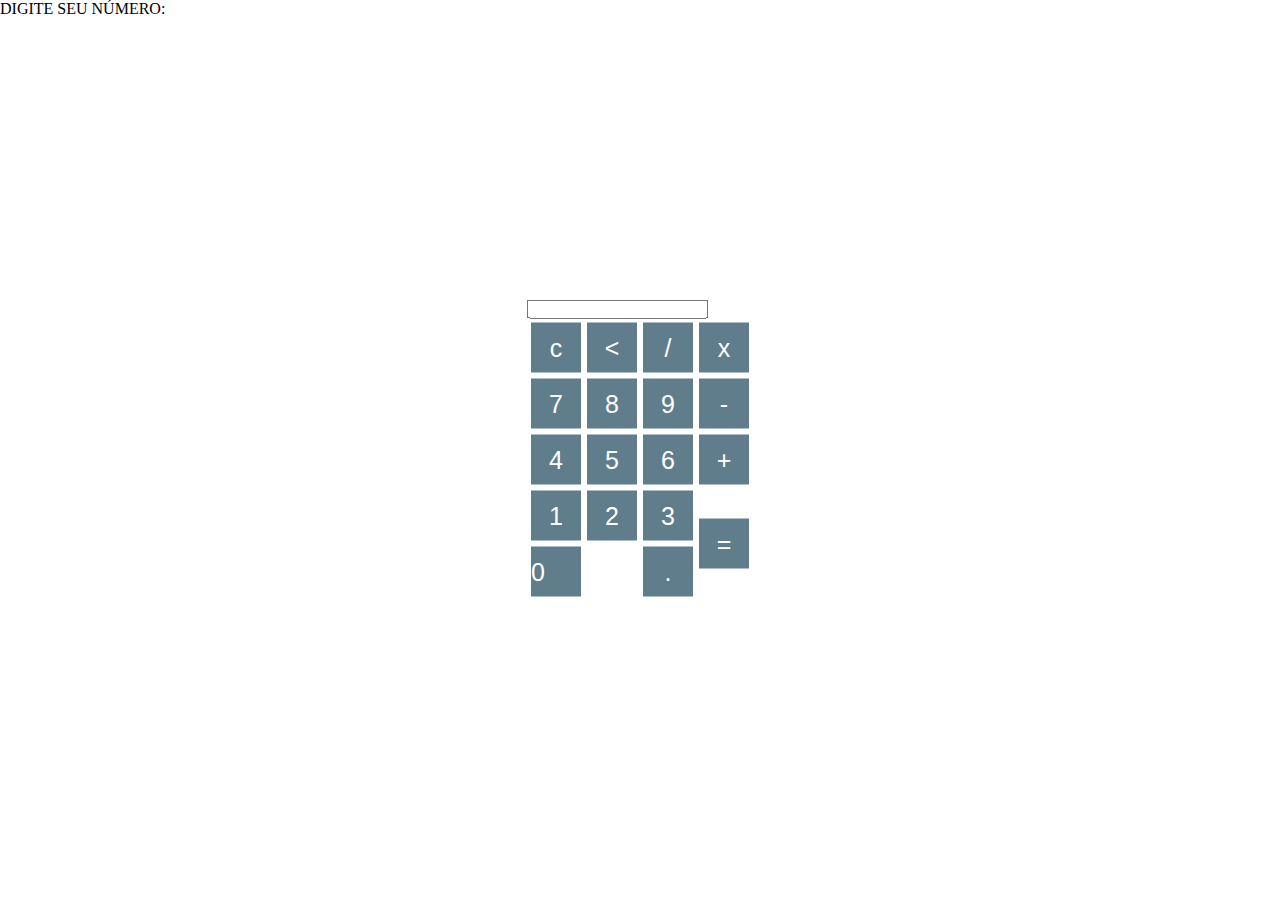
<file: calc.html>
<!DOCTYPE html>
 <html lang="pt-br">
 	<head>
 		<title>Minha Calculadora</title>
 		<meta charset="UTF-8">
 		<link rel="stylesheet" href="calcula.css"/>
 		<script src="index.js"/>
 		</script>

</head>	
 <body>
 	<span>DIGITE SEU NÚMERO:</span><br>
 		<div class="main">
 			<form name="form">
 				<input class="textview" name="textview">
 			</form>
 			<table>
 				<tbody>
 					<tr>
 						<td><input class="button" type="button" value="c" onclick="clean ()"></td>
 						<td><input class="button" type="button" value="<" onclick="back ()"></td>
 						<td><input class="button" type="button" value="/" onclick="insert('/')"></td>
 						<td><input class="button" type="button" value="x" onclick="insert('*')"></td>
 					</tr>

 					<tr>
 						<td><input class="button" type="button" value="7" onclick="insert(7)"></td>
 						<td><input class="button" type="button" value="8" onclick="insert(8)"></td>
 						<td><input class="button" type="button" value="9" onclick="insert(9)"></td>
 						<td><input class="button" type="button" value="-" onclick="insert('-')"></td>
 					</tr>

 					<tr>
 						<td><input class="button" type="button" value="4" onclick="insert(4)"></td>
 						<td><input class="button" type="button" value="5" onclick="insert(5)"></td>
 						<td><input class="button" type="button" value="6" onclick="insert(6)"></td>
 						<td><input class="button" type="button" value="+" onclick="insert('+')"></td>
 					</tr>

 					 <tr>
 						<td><input class="button" type="button" value="1" onclick="insert(1)"></td>
 						<td><input class="button" type="button" value="2" onclick="insert(2)"></td>
 						<td><input class="button" type="button" value="3" onclick="insert(3)"></td>
 						<td rowspan="5"><input class="button" style="height: 106" type="button" value="=" onclick="equal ()"></td>
 					</tr>

 					<tr>
 						<td colspan="2"><input class="button" style="width: 106" value="0" onclick="insert(0)"></td>
 						<td><input class="button" type="button" value="." onclick="insert('.')"></td>
 					</tr>
 				</tbody>
 			</table>
 		</div>
 	</body>	
 </html>
</file>
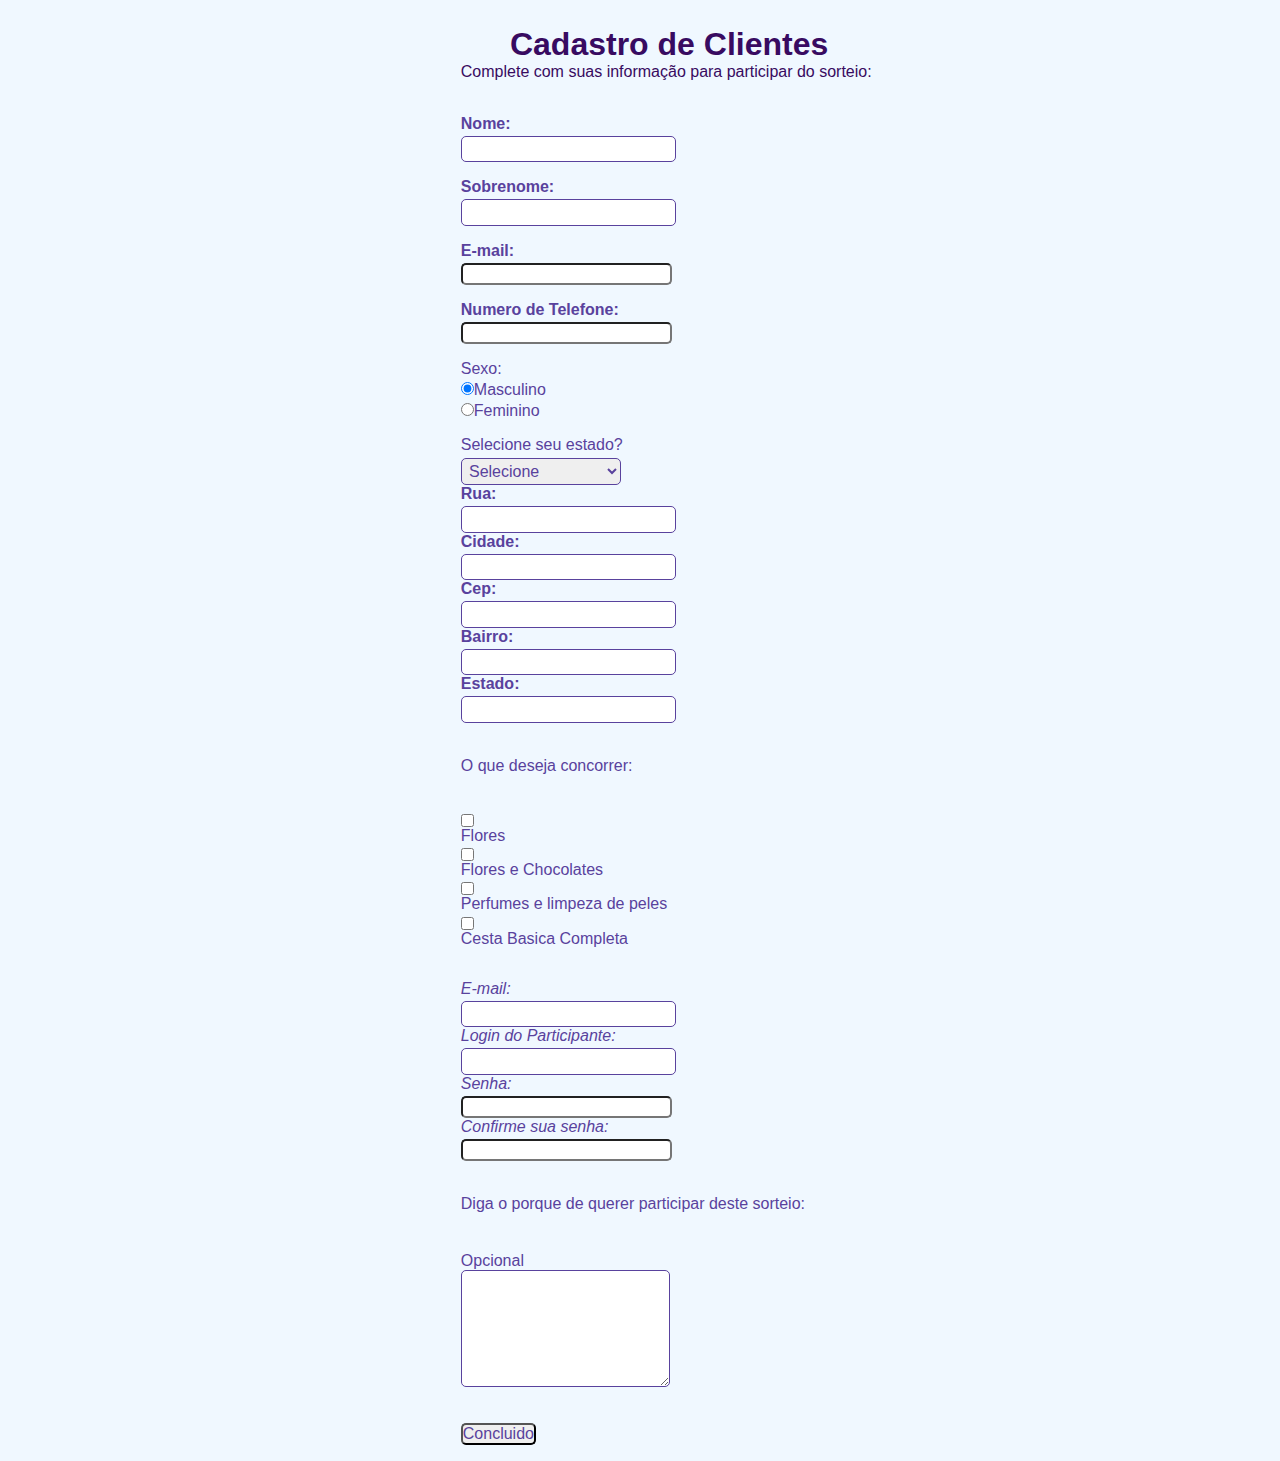
<file: formulario.html>
<DOCTYPE html>
<html lang="Pt-Br">
	<head>
		<title>Sorteio dia das Maes</title>
		<meta charset="UTF-8">
		<link rel="stylesheet" type="text/css" href="formulario.css">
	</head>

	<body>
		<div class="campo">
			<h1 id="Titulo">Cadastro de Clientes</h1>
			<p id="Subtitulo">Complete com suas informação para participar do sorteio:</p>
			<br>
		</div>

		<form>
			<fieldset class="Grupo">
				<div class="campo">
					<label for="text"><strong>Nome:</strong></label>
					<input type="text" name="nome" id="nome" required>
				</div>

				<div class="campo">
					<label for="text"><strong>Sobrenome:</strong></label>
					<input type="text" name="Sobrenome" id="Sobrenome" required>
				</div>


				<div class="campo">
					<label for="email"><strong>E-mail:</strong></label>
					<input type="emai" name="email" id="email" required>
				</div>

				<div class="campo">
					<label for="telefone"><strong>Numero de Telefone:</strong></label>
					<input type="telefone" name="telefone" id="telefone" required>
				</div>
			</fieldset>

				<div class="campo">
					<label>Sexo:</label>
					<label>
						<input type="radio" name="Genero" value="Masculino" checked>Masculino
					</label>
					<label>
						 <input type="radio" name="Genero" value="Feminino">Feminino
					</label>
				</div>

				<div class="campo">
					<label>Selecione seu estado?</label>
					<select>
						<option selected disabled value=" ">Selecione</option>
							<option>Acre</option>
							<option>Alagoas</option>
							<option>Amazonas</option>
							<option>Amapá</option>
							<option>Bahia</option>
							<option>Ceará</option>
							<option>Distrito Federal</option>
							<option>Espirito Santos</option>
							<option>Goiás</option>
							<option>Maranhão</option>
							<option>Mato Grosso</option>
							<option>Minas Gerais</option>
							<option>Pará</option>
							<option>Paraíba</option>
							<option>Paraná</option>
							<option>Pernambuco</option>
							<option>Piauí</option>
							<option>Rio de Janeiro</option>
							<option>Rondônia</option>
							<option>Rio Grande do Sul</option>
							<option>Roraima</option>
							<option>Santa Catarina</option>
							<option>Sergipe</option>
							<option>São Paulo</option>
							<option>Tocatins</option>
					</select>
				<fieldset class="campo">
				<td>
					<label for="Rua"><b>Rua:</b></label>
					<input type="text" name="rua">
				</td>

				<td>
					<label for="cidade"><b>Cidade:</b></label>
					<input type="text" name="cidade">
				</td>

				<td>
					<label for="Cep"><b>Cep:</b></label></label>
					<input type="text" name="Cep">
				</td>

				<td>
					<label for="Bairro"><b>Bairro:</b></label>
					<input type="text" name="Bairro">
				</td>

				<td>
					<label for="Estado"><b>Estado:</b></label>
					<input type="text" name="Estado">
				</td>
				</div>
			</fieldset>

				<div class="campo"><br>
				<fieldset class="grupo">

				 <div class="campo">
						<label>O que deseja concorrer:</label><br><br>
						<input type="checkbox" name="adicional1" value="flores">
						<label for="adicional1">Flores</label>
						<input type="checkbox" name="adicional2" value="chocolate">
						<label for="adicional2">Flores e Chocolates</label>
						<input type="checkbox" name="adicional3" value="Itens">
						<label for="adicional3">Perfumes e limpeza de peles</label>
						<input type="checkbox" name="adicional4" value="Cesta">
						<label for="adicional4">Cesta Basica Completa</label>
					</div>
				</fieldset>
			</div>

			<fieldset class="campo">
	
				<td>
					<label for="email"><em>E-mail:</em></label>
				</td>
				<td align="left">
					<input type="text" name="email">
				</td>
			

			
				<td>
					<label for="login"><em>Login do Participante:</em></label>
				</td>
				<td align="left">
					<input type="text" name="login">
				</td>
			
			<td>
				<label for="pass"><em>Senha:</em></label>
			</td>
				<td align="left">
				<input type="password" name="pass">
			</td>
			
			<td>
				<label for="passconfirm"><em>Confirme sua senha:</em></label>
			</td>
			<td align="left">
				<input type="password" name="passconfirm">
			</td>
			</fieldset>

			<div class="campo"><br>
				<label>Diga o porque de querer participar deste sorteio:</label><br><br>
				<legend>Opcional</legend>
				<textarea rows="6" name="destaque"></textarea><br><br>
				<button type="submit">Concluido</button>
			</div>

		</form>

	</body>
</html>
</file>
<file: calcula.css>
*{
	margin:0;
	padding: 0;
}

.button{
	width: 50px;
	height: 50px;
	font-size:25px;
	margin:2px;
	cursor:pointer;
	background:#607d8b;
	border:none;
	color:white;
}

.main{
	position:absolute;
	top:50%;
	left:50%;
	transform: translateX(-50%) translateY(-50%);
}
</file>
<file: formulario.css>
*{
	margin: 0;
	padding: 0;
}

#titulo{
	font-size: calibre;
	color: #380b61;
	margin-left: 6%;
}

#subtitulo{
	font-size: verdana;
	color: #380b61;
	margin-left: auto;
}

#check{
	display: inline-block;
}

fieldset{
	border: 0;
}

body{
	background-color:#f0f8ff;
	font-size: 1em;
	font-family: sans-serif;
	color: #59429d;
	margin-left: 36%;
	margin-top: 2%;
	justify-content: center;
}

input, select, textarea, button{
	font-family: sans-serif;
	font-size: 1em;
	color: #59429d;
	border-radius: 5px;
}

.campo{
	margin-bottom: 1em;
}

.campo label{
	margin-bottom: 0.2em;
	color: #59429d;
	display: block;
}

fieldset.grupo.campo{
	float: left;
	margin-right:1em;
}

.campo input[type="text"], .campo input[type="email"], .campo select, .campo textarea{
	padding:0.2em;
	border: 1px solid #59429d;
	display: block;
}

.campo select option{
	padding-right: 1em;
}

.campo input:focus, .campo select:focus, .campo textarea:focus{
	background-color: #E0E0FB;
}

.button{
	font-size: 1.2em;
	background-color: #59429d;
	border: 0;
	margin-bottom: 1em;
	color: #e0e0f8;
	padding: 0.2em;
	position:absolute;
	top:90%;
	left: 50%;
}
</file>
